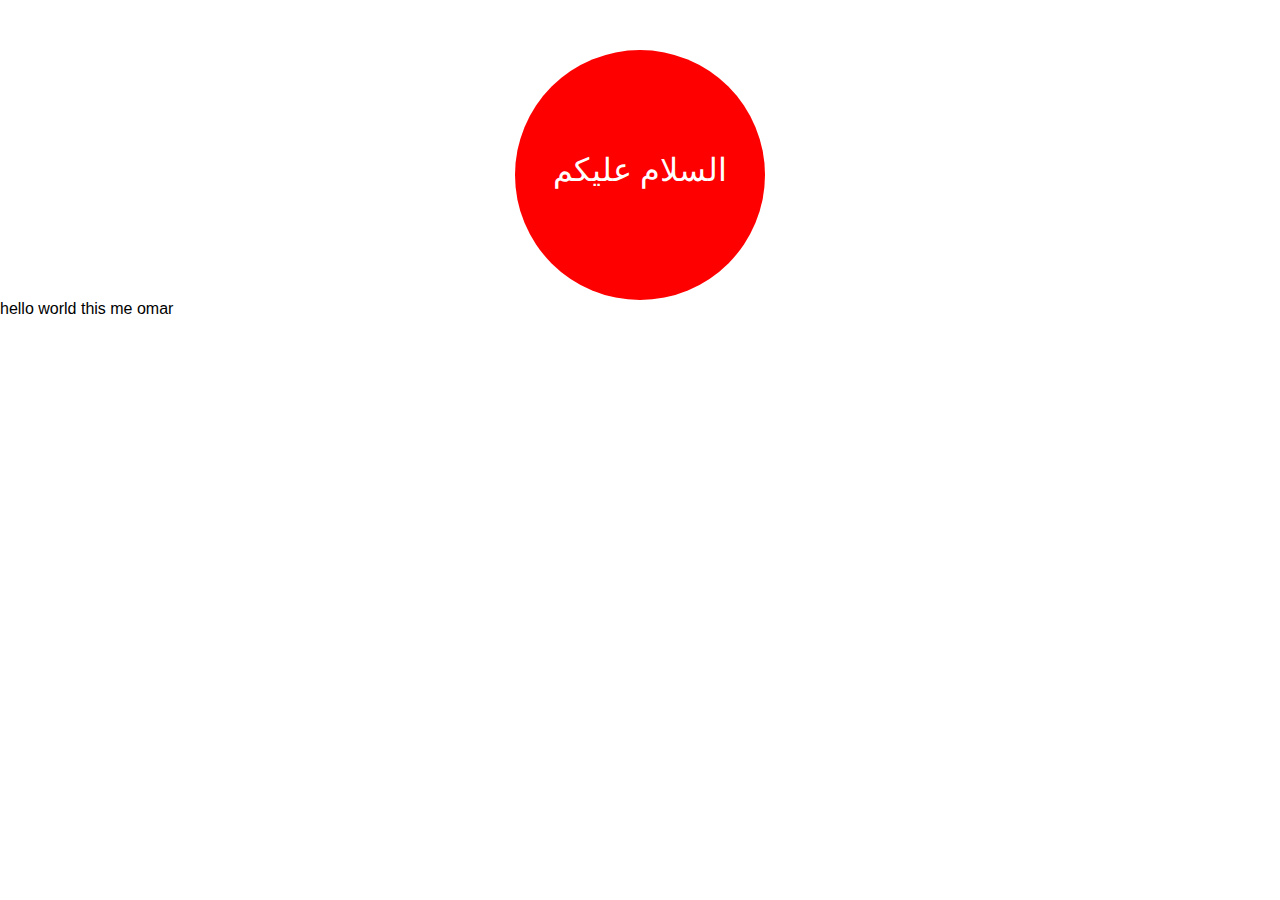
<file: temp.html>
<!DOCTYPE html>
<html lang="en">
  <head>
    <meta charset="UTF-8" />
    <meta http-equiv="X-UA-Compatible" content="IE=edge" />
    <meta name="viewport" content="width=device-width, initial-scale=1.0" />
    <link rel="stylesheet" href="css/temp.css" />
    <title>Temp</title>
  </head>

  <body>
    <div id="omar">السلام عليكم</div>
    <p>hello world this me omar</p>
    <script src="javaScript/temp.js"></script>
  </body>
</html>
</file>
<file: css/temp.css>
* {
  box-sizing: border-box;
  font-family: Arial, Helvetica, sans-serif;
  margin: 0;
}

div {
  text-align: center;
  color: white;
  background-color: red;
  padding: 20px;
  font-size: 32px;
  width: 250px;
  height: 250px;
  margin-top: 50px;
  margin-left: auto;
  margin-right: auto;
  border-radius: 50%;
  line-height: 200px;
}
</file>
